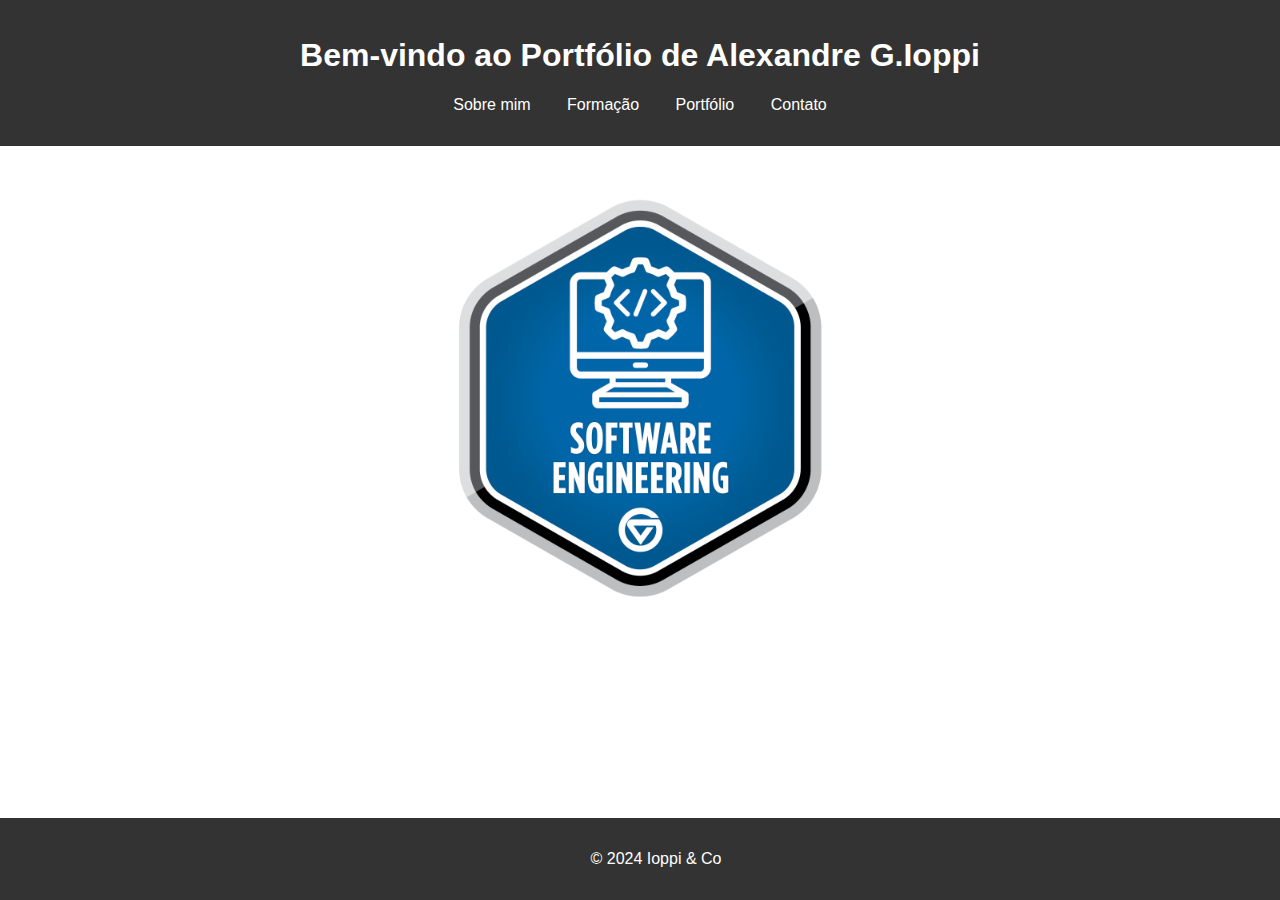
<file: index.html>
<!DOCTYPE html>
<html lang="pt-BR">
<head>
    <meta charset="UTF-8">
    <meta name="viewport" content="width=device-width, initial-scale=1.0">
    <title>Meu Portfólio</title>
    <link rel="stylesheet" href="estilo.css">
</head>
<body>
    <header>
        <h1>Bem-vindo ao Portfólio de Alexandre G.Ioppi</h1>
        <nav>
            <ul>
                <li><a href="sobre.html">Sobre mim</a></li>
                <li><a href="formacao.html">Formação</a></li>
                <li><a href="portfolio.html">Portfólio</a></li>
                <li><a href="contato.html">Contato</a></li>
            </ul>
        </nav>
    </header>
    <main>
        <h2></h2>
        <img src="SoftwareEngineering.png" alt="SoftwareEngineering" width="400" height="400" class="centralizado">
    </main>
    <footer>
        <p>&copy; 2024 Ioppi & Co</p>
    </footer>
</body>
</html>
</file>
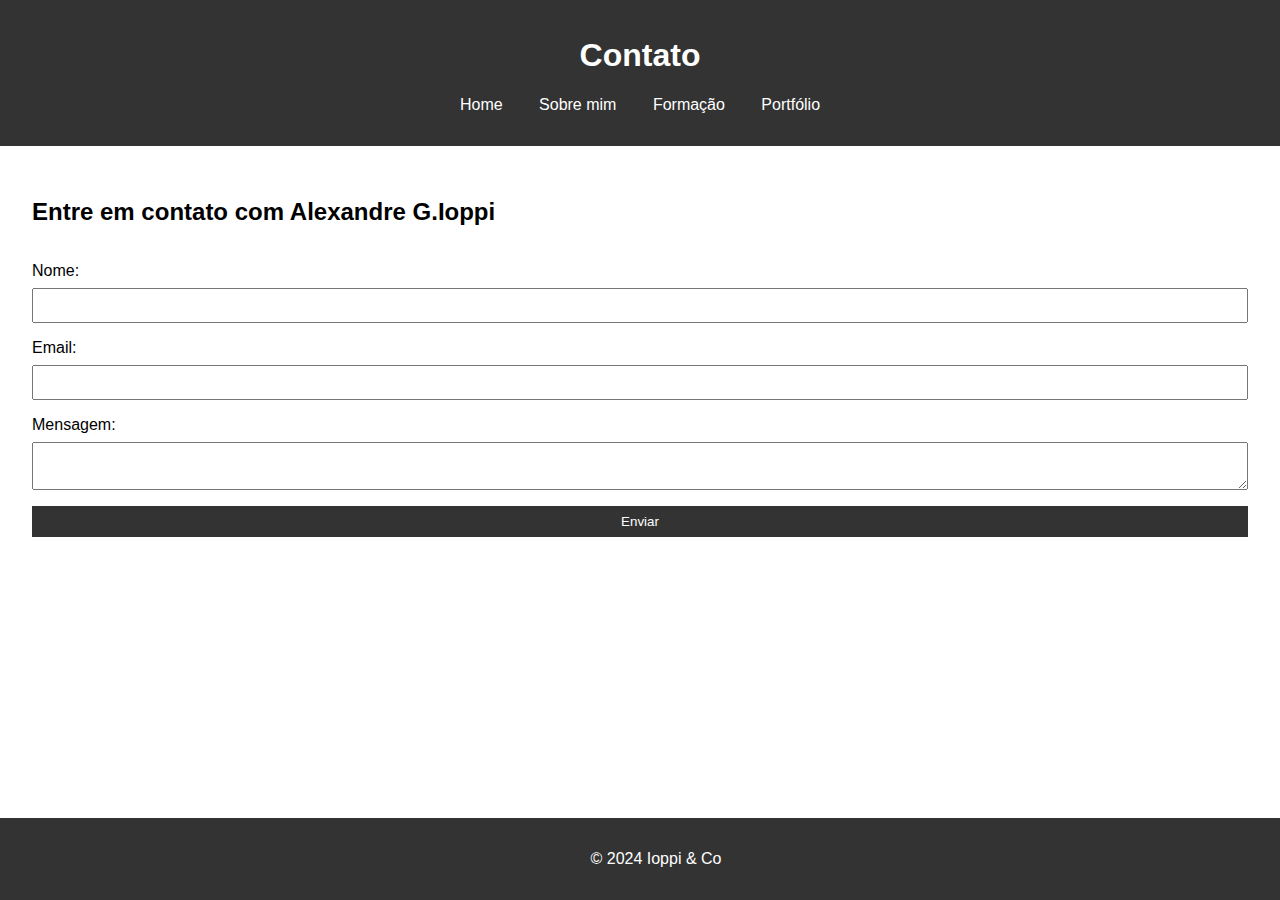
<file: contato.html>
<!DOCTYPE html>
<html lang="pt-BR">
<head>
    <meta charset="UTF-8">
    <meta name="viewport" content="width=device-width, initial-scale=1.0">
    <title>Contato</title>
    <link rel="stylesheet" href="estilo.css">
</head>
<body>
    <header>
        <h1>Contato</h1>
        <nav>
            <ul>
                <li><a href="index.html">Home</a></li>
                <li><a href="sobre.html">Sobre mim</a></li>
                <li><a href="formacao.html">Formação</a></li>
                <li><a href="portfolio.html">Portfólio</a></li>
            </ul>
        </nav>
    </header>
    <main>
        <h2>Entre em contato com Alexandre G.Ioppi</h2>
        <form action="#" method="post">
            <label for="nome">Nome:</label>
            <input type="text" id="nome" name="nome" required>
            <label for="email">Email:</label>
            <input type="email" id="email" name="email" required>
            <label for="mensagem">Mensagem:</label>
            <textarea id="mensagem" name="mensagem" required></textarea>
            <button type="submit">Enviar</button>
        </form>
    </main>
    <footer>
        <p>&copy; 2024 Ioppi & Co</p>
    </footer>
</body>
</html>
</file>
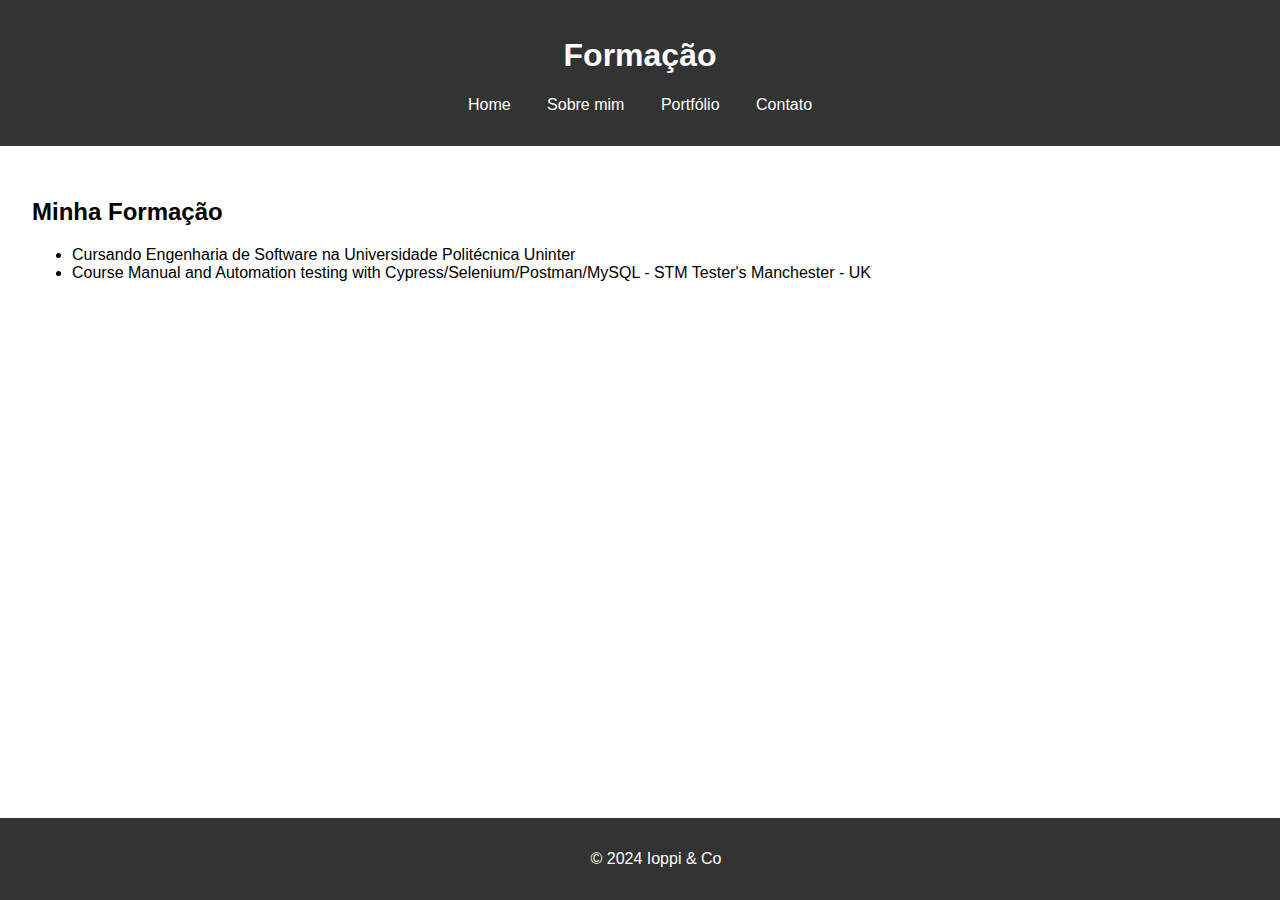
<file: formacao.html>
<!DOCTYPE html>
<html lang="pt-BR">
<head>
    <meta charset="UTF-8">
    <meta name="viewport" content="width=device-width, initial-scale=1.0">
    <title>Formação</title>
    <link rel="stylesheet" href="estilo.css">
</head>
<body>
    <header>
        <h1>Formação</h1>
        <nav>
            <ul>
                <li><a href="index.html">Home</a></li>
                <li><a href="sobre.html">Sobre mim</a></li>
                <li><a href="portfolio.html">Portfólio</a></li>
                <li><a href="contato.html">Contato</a></li>
            </ul>
        </nav>
    </header>
    <main>
        <h2>Minha Formação</h2>
        <p><ul>
            <li>Cursando Engenharia de Software na Universidade Politécnica Uninter</li>
            <li>Course Manual and Automation testing with Cypress/Selenium/Postman/MySQL - STM Tester's Manchester - UK</li>

        </ul>


        </p>
    </main>
    <footer>
        <p>&copy; 2024 Ioppi & Co</p>
    </footer>
</body>
</html>
</file>
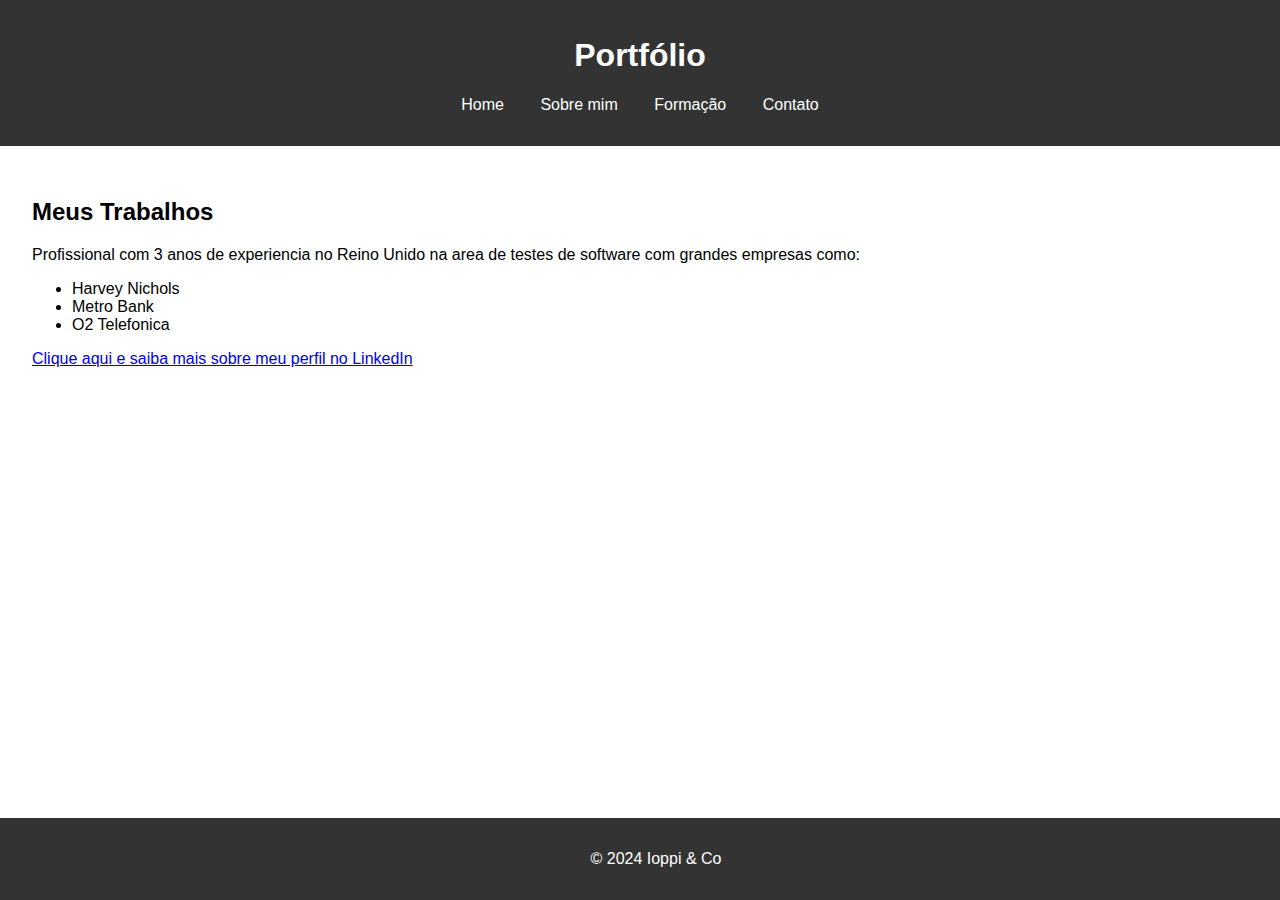
<file: portfolio.html>
<!DOCTYPE html>
<html lang="pt-BR">
<head>
    <meta charset="UTF-8">
    <meta name="viewport" content="width=device-width, initial-scale=1.0">
    <title>Portfólio</title>
    <link rel="stylesheet" href="estilo.css">
</head>
<body>
    <header>
        <h1>Portfólio</h1>
        <nav>
            <ul>
                <li><a href="index.html">Home</a></li>
                <li><a href="sobre.html">Sobre mim</a></li>
                <li><a href="formacao.html">Formação</a></li>
                <li><a href="contato.html">Contato</a></li>
            </ul>
        </nav>
    </header>
    <main>
        <h2>Meus Trabalhos</h2>
        <p>Profissional com 3 anos de experiencia no Reino Unido na area de testes de software com grandes empresas como:
            <ul>
                <li>Harvey Nichols</li>
                <li>Metro Bank</li>
                <li>O2 Telefonica</li>
            </ul>
    <p><a href="www.linkedin.com/in/alexandreioppi"  target="_blank">Clique aqui e saiba mais sobre meu perfil no LinkedIn</a></p>
        </p>
    </main>
    <footer>
        <p>&copy; 2024 Ioppi & Co</p>
    </footer>
</body>
</html>
</file>
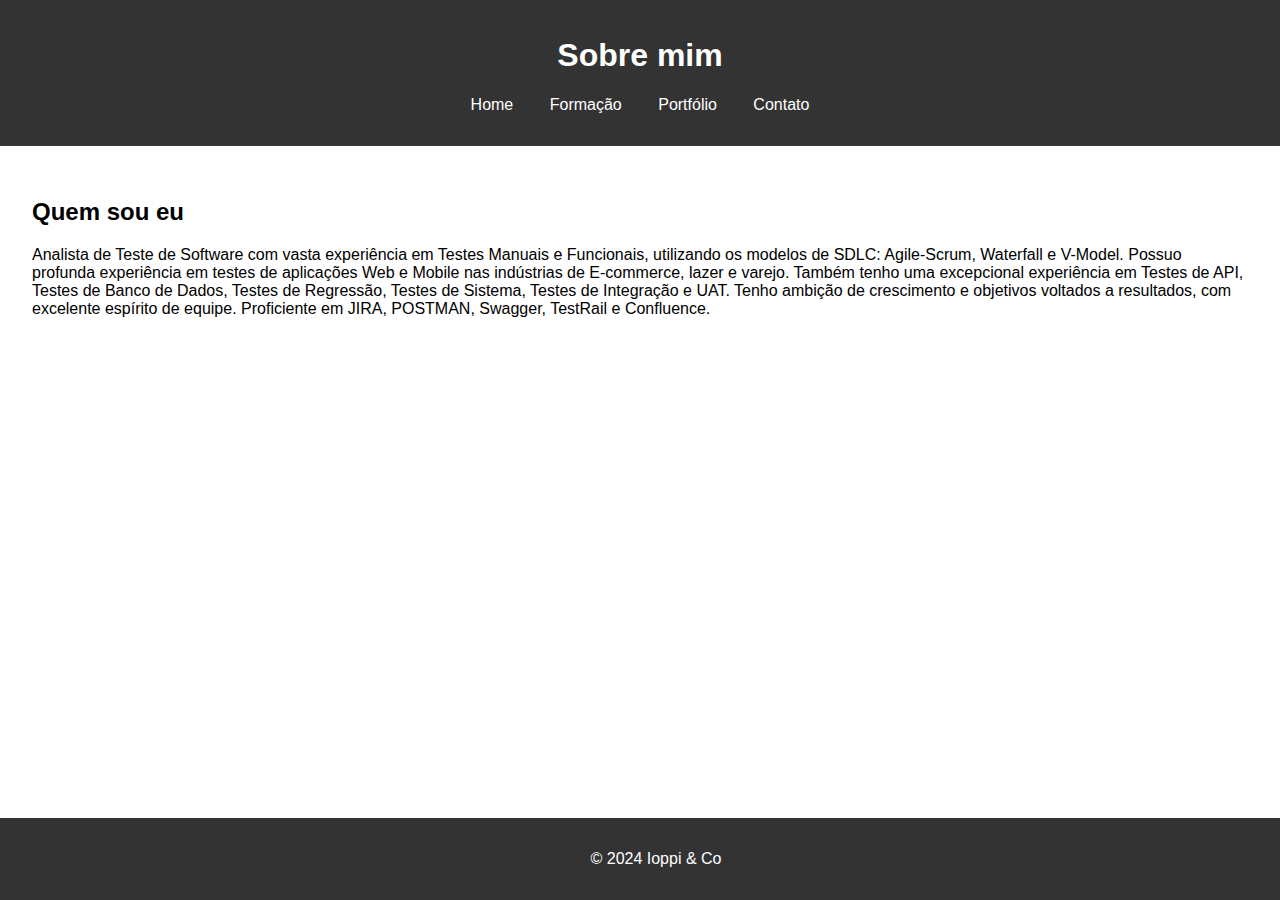
<file: sobre.html>
<!DOCTYPE html>
<html lang="pt-BR">
<head>
    <meta charset="UTF-8">
    <meta name="viewport" content="width=device-width, initial-scale=1.0">
    <title>Sobre mim</title>
    <link rel="stylesheet" href="estilo.css">
</head>
<body>
    <header>
        <h1>Sobre mim</h1>
        <nav>
            <ul>
                <li><a href="index.html">Home</a></li>
                <li><a href="formacao.html">Formação</a></li>
                <li><a href="portfolio.html">Portfólio</a></li>
                <li><a href="contato.html">Contato</a></li>
            </ul>
        </nav>
    </header>
    <main>
        <h2>Quem sou eu</h2>
        <p>Analista de Teste de Software com vasta experiência em Testes Manuais e Funcionais, utilizando os modelos de SDLC: Agile-Scrum, Waterfall e V-Model. Possuo profunda experiência em testes de aplicações Web e Mobile nas indústrias de E-commerce, lazer e varejo. Também tenho uma excepcional experiência em Testes de API, Testes de Banco de Dados, Testes de Regressão, Testes de Sistema, Testes de Integração e UAT. Tenho ambição de crescimento e objetivos voltados a resultados, com excelente espírito de equipe. Proficiente em JIRA, POSTMAN, Swagger, TestRail e Confluence.
        </p>
    </main>
    <footer>
        <p>&copy; 2024 Ioppi & Co</p>
    </footer>
</body>
</html>
</file>
<file: estilo.css>
body {
    font-family: Arial, sans-serif;
    margin: 0;
    padding: 0;
    box-sizing: border-box;
}

header {
    background-color: #333;
    color: white;
    padding: 1rem;
    text-align: center;
}

nav ul {
    list-style-type: none;
    padding: 0;
}

nav ul li {
    display: inline;
    margin: 0 1rem;
}

nav ul li a {
    color: white;
    text-decoration: none;
}

main {
    padding: 2rem;
}

footer {
    background-color: #333;
    color: white;
    text-align: center;
    padding: 1rem;
    position: fixed;
    width: 100%;
    bottom: 0;
}

form {
    display: flex;
    flex-direction: column;
}

form label {
    margin-top: 1rem;
}

form input, form textarea {
    padding: 0.5rem;
    margin-top: 0.5rem;
}

form button {
    margin-top: 1rem;
    padding: 0.5rem;
    background-color: #333;
    color: white;
    border: none;
    cursor: pointer;
}
.centralizado {
    display: block;
    margin-left: auto;
    margin-right: auto;
  }
</file>
